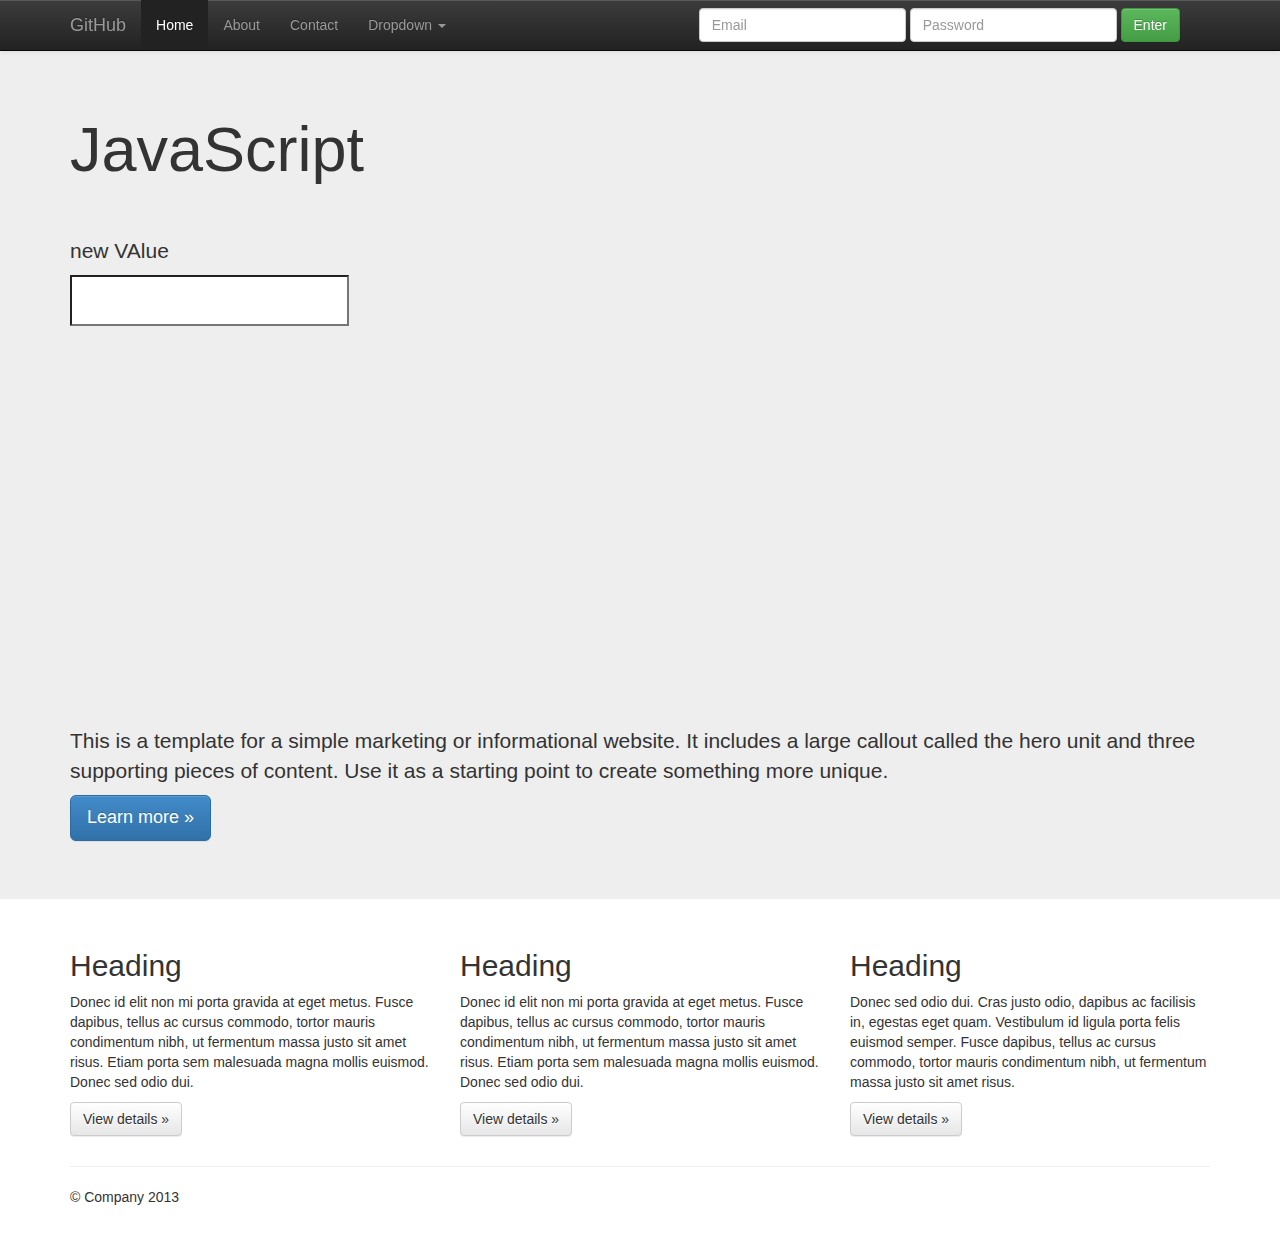
<file: first/public_html/index.html>
<!DOCTYPE html>
<!--[if lt IE 7]>      <html class="no-js lt-ie9 lt-ie8 lt-ie7"> <![endif]-->
<!--[if IE 7]>         <html class="no-js lt-ie9 lt-ie8"> <![endif]-->
<!--[if IE 8]>         <html class="no-js lt-ie9"> <![endif]-->
<!--[if gt IE 8]><!--> <html class="no-js"> <!--<![endif]-->
    <head>
        <meta charset="utf-8">
        <meta http-equiv="X-UA-Compatible" content="IE=edge,chrome=1">
        <title></title>
        <meta name="description" content="">
        <meta name="viewport" content="width=device-width">

        <link rel="stylesheet" href="css/bootstrap.min.css">
         <script src="http://api-maps.yandex.ru/2.0-stable/?load=package.standard&lang=ru-RU" type="text/javascript"></script>
       
    <script type="text/javascript">
        ymaps.ready(init);
        var myMap, 
            myPlacemark;

        function init(){ 
            myMap = new ymaps.Map ("map", {
                center: [46.28, 30.44],
                zoom: 7
            }); 
            
            myPlacemark = new ymaps.Placemark([46.457325, 30.713337], {
                hintContent: '',
                balloonContent: ''
            });
            
            myMap.geoObjects.add(myPlacemark);
        }
    </script>
         <style>
            body {
                padding-top: 50px;
                padding-bottom: 20px;
            }
        </style>
        <link rel="stylesheet" href="css/bootstrap-theme.min.css">
        <link rel="stylesheet" href="css/main.css">

        <script src="js/vendor/modernizr-2.6.2-respond-1.1.0.min.js"></script>
        <style>
            .first{
                background-color: red;
            }
            .second{
                background-color: yellow;
            }
            </style>
    </head>
    <body>
        <!--[if lt IE 7]>
            <p class="chromeframe">You are using an <strong>outdated</strong> browser. Please <a href="http://browsehappy.com/">upgrade your browser</a> or <a href="http://www.google.com/chromeframe/?redirect=true">activate Google Chrome Frame</a> to improve your experience.</p>
        <![endif]-->
    <div class="navbar navbar-inverse navbar-fixed-top">
      <div class="container">
        <div class="navbar-header">
          <button type="button" class="navbar-toggle" data-toggle="collapse" data-target=".navbar-collapse">
            <span class="icon-bar"></span>
            <span class="icon-bar"></span>
            <span class="icon-bar"></span>
          </button>
          <a class="navbar-brand" href="#">GitHub</a>
        </div>
        <div class="navbar-collapse collapse">
          <ul class="nav navbar-nav">
            <li class="active"><a href="#">Home</a></li>
            <li><a href="#about">About</a></li>
            <li><a href="contact.html">Contact</a></li>
            <li class="dropdown">
              <a href="#" class="dropdown-toggle" data-toggle="dropdown">Dropdown <b class="caret"></b></a>
              <ul class="dropdown-menu">
                <li><a href="#">Action</a></li>
                <li><a href="#">Another action</a></li>
                <li><a href="#">Something else here</a></li>
                <li class="divider"></li>
                <li class="dropdown-header">Nav header</li>
                <li><a href="#">Separated link</a></li>
                <li><a href="#">One more separated link</a></li>
              </ul>
            </li>
          </ul>
          <form class="navbar-form navbar-right">
            <div class="form-group">
              <input type="text" placeholder="Email" class="form-control">
            </div>
            <div class="form-group">
              <input type="password" placeholder="Password" class="form-control">
            </div>
            <button type="submit" class="btn btn-success">Enter</button>
          </form>
        </div><!--/.navbar-collapse -->
      </div>
    </div>

    <!-- Main jumbotron for a primary marketing message or call to action -->
    <div class="jumbotron">
      <div class="container">
        <h1>JavaScript</h1>
        <br/>
        <p id='story'>
            1<strong>2</strong>3
        </p>
        <input type='text' name='val1' id='val1' onmouseout='this.className="first"' onmouseover='this.className="second"'>
        <script>
            
            //document.getElementById('story').firstChild.nodeValue='88';
            var node=document.getElementById('story');
            while(node.firstChild)
                node.removeChild(node.firstChild);
            node.appendChild(document.createTextNode("new VAlue"));
        </script>
       <div id="map" style="width: 100%; height: 400px"></div>
      <!--  <video src="lesson1.mp4" poster="movie.jpg" controls>
        This is fallback content to display if the browser
        does not support the video element.
        </video>-->

        <p>This is a template for a simple marketing or informational website. It includes a large callout called the hero unit and three supporting pieces of content. Use it as a starting point to create something more unique.</p>
        <p><a class="btn btn-primary btn-lg">Learn more &raquo;</a></p>
      </div>
    </div>

    <div class="container">
      <!-- Example row of columns -->
      <div class="row">
        <div class="col-lg-4">
          <h2>Heading</h2>
          <p>Donec id elit non mi porta gravida at eget metus. Fusce dapibus, tellus ac cursus commodo, tortor mauris condimentum nibh, ut fermentum massa justo sit amet risus. Etiam porta sem malesuada magna mollis euismod. Donec sed odio dui. </p>
          <p><a class="btn btn-default" href="#">View details &raquo;</a></p>
        </div>
        <div class="col-lg-4">
          <h2>Heading</h2>
          <p>Donec id elit non mi porta gravida at eget metus. Fusce dapibus, tellus ac cursus commodo, tortor mauris condimentum nibh, ut fermentum massa justo sit amet risus. Etiam porta sem malesuada magna mollis euismod. Donec sed odio dui. </p>
          <p><a class="btn btn-default" href="#">View details &raquo;</a></p>
       </div>
        <div class="col-lg-4">
          <h2>Heading</h2>
          <p>Donec sed odio dui. Cras justo odio, dapibus ac facilisis in, egestas eget quam. Vestibulum id ligula porta felis euismod semper. Fusce dapibus, tellus ac cursus commodo, tortor mauris condimentum nibh, ut fermentum massa justo sit amet risus.</p>
          <p><a class="btn btn-default" href="#">View details &raquo;</a></p>
        </div>
      </div>

      <hr>

      <footer>
        <p>&copy; Company 2013</p>
      </footer>
    </div> <!-- /container -->        <script src="//ajax.googleapis.com/ajax/libs/jquery/1.10.1/jquery.js"></script>
        <script>window.jQuery || document.write('<script src="js/vendor/jquery-1.10.1.js"><\/script>')</script>

        <script src="js/vendor/bootstrap.min.js"></script>

        <script src="js/main.js"></script>

        <script>
            var _gaq=[['_setAccount','UA-XXXXX-X'],['_trackPageview']];
            (function(d,t){var g=d.createElement(t),s=d.getElementsByTagName(t)[0];
            g.src='//www.google-analytics.com/ga.js';
            s.parentNode.insertBefore(g,s)}(document,'script'));
        </script>
    </body>
</html>
</file>
<file: first/public_html/css/main.css>
/* ==========================================================================
   Author's custom styles
   ========================================================================== */
</file>
